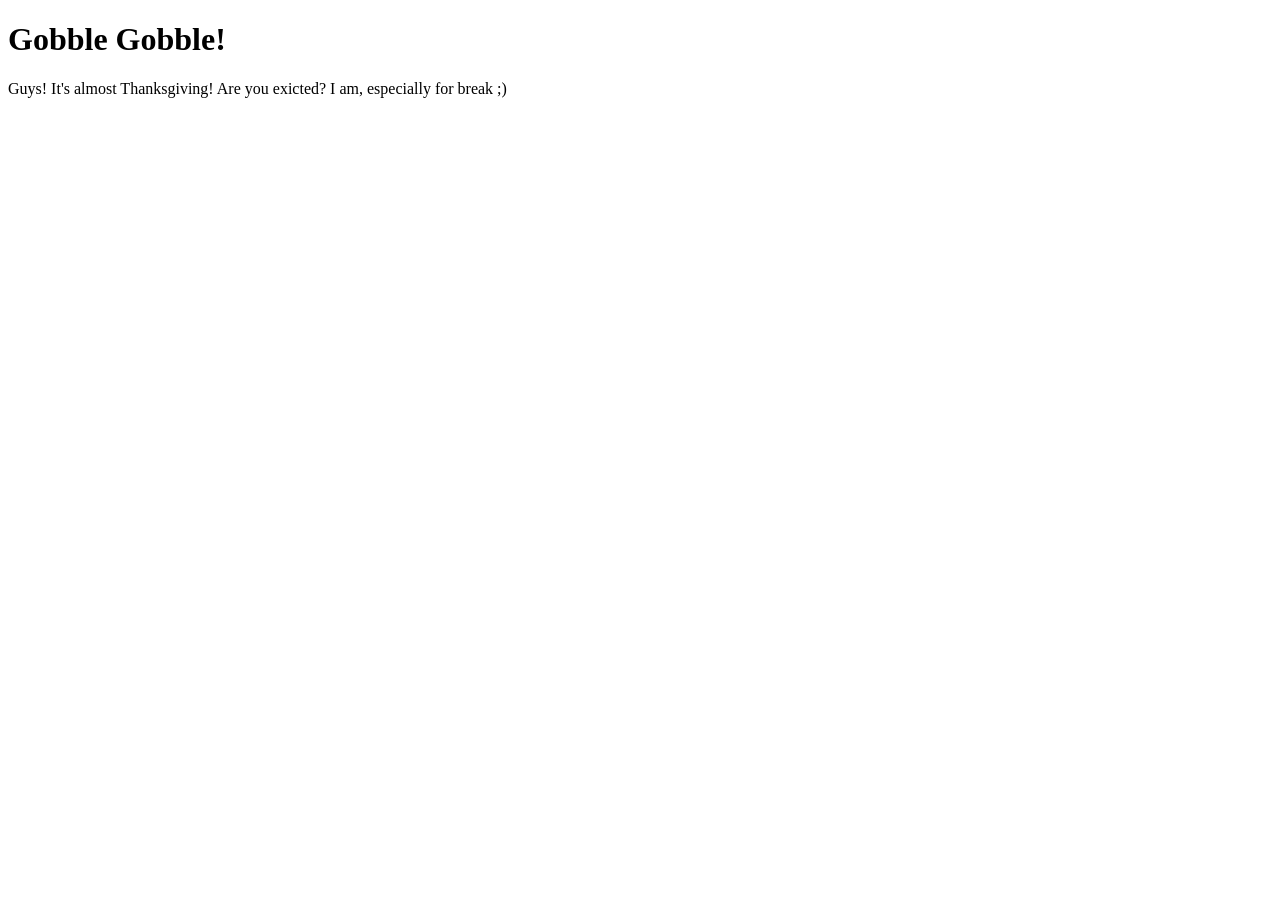
<file: gobble-gobble.html>
<!DOCTYPE html>
<html>
    <head>
        <title>sw1mmer's page</title>
        <link rel = "stylesheet" type = "text/css" href = "stylesheet.css" media = "screen" />
    </head>
    <body>
    <h1>Gobble Gobble!</h1>
    <p>Guys! It's almost Thanksgiving!
    Are you exicted? 
    I am, especially for break ;)</p>
        
    </body>
</html>
</file>
<file: stylesheet.css>
h1{
    font-family:verdana;
}
p{
    font-family:comic sans ms;
}
</file>
